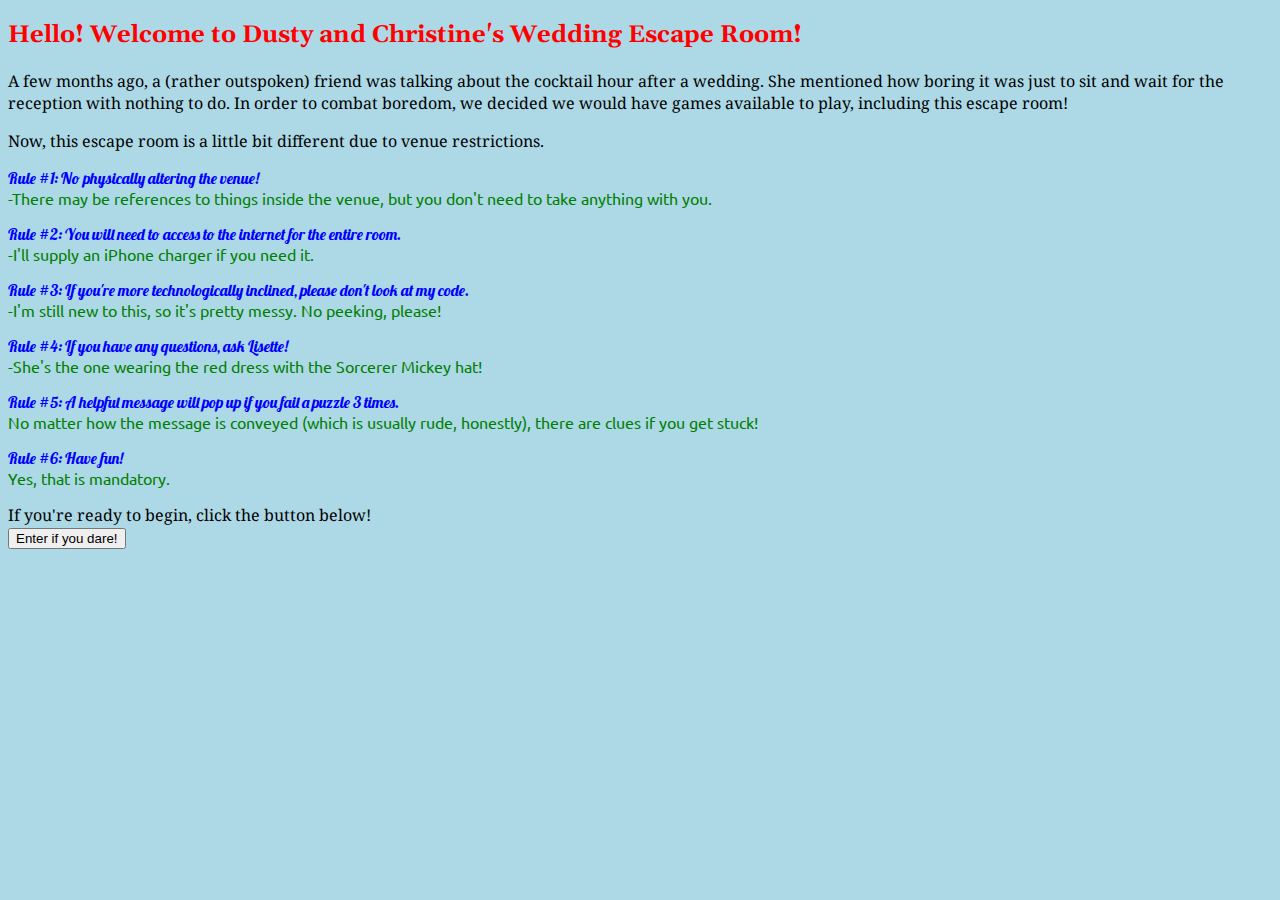
<file: index.html>
<!DOCTYPE html>
<html lang="en" dir="ltr">
  <head>
    <meta charset="utf-8">
    <title>Dusty and Christine's Wedding Escape Room 1/19/20</title>
    <link href="./Wedding Escape Room (2020)/Home Navigation/style.css" style="text/css" rel="stylesheet">
    <link href="https://fonts.googleapis.com/css?family=Gelasio|Lobster|Noto+Serif|Ubuntu&display=swap" rel="stylesheet">
  </head>
  <body>
    <h2>Hello! Welcome to Dusty and Christine's Wedding Escape Room!</h2>
    <p>A few months ago, a (rather outspoken) friend was talking about the cocktail hour after a wedding.
      She mentioned how boring it was just to sit and wait for the reception with nothing to do.
      In order to combat boredom, we decided we would have games available to play, including this escape room!</p>
    <p>Now, this escape room is a little bit different due to venue restrictions.</p>
    <div class = "TheRules">
      <p>Rule #1: No physically altering the venue!
      <br>-There may be references to things inside the venue, but you don't need to take anything with you.</p>
      <p>Rule #2: You will need to access to the internet for the entire room.
      <br>-I'll supply an iPhone charger if you need it.</p>
      <p>Rule #3: If you're more technologically inclined, please don't look at my code.
      <br>-I'm still new to this, so it's pretty messy. No peeking, please!</p>
      <p>Rule #4: If you have any questions, ask Lisette!
      <br>-She's the one wearing the red dress with the Sorcerer Mickey hat!</p>
      <p>Rule #5: A helpful message will pop up if you fail a puzzle 3 times.
      <br>No matter how the message is conveyed (which is usually rude, honestly), there are clues if you get stuck!</p>
      <p>Rule #6: Have fun!
      <br>Yes, that is mandatory.</p>
    </div>
    <div class = "Begin">
      If you're ready to begin, click the button below!
      <br>
      <button type = "button" onclick="TimeToBegin()">Enter if you dare!</button>

    </div>
    <script>
      function TimeToBegin() {
        //window.open('https://www.google.com');
        window.open("./Wedding Escape Room (2020)/Address Game/index.html")
      }
    </script>
  </body>
</html>
</file>
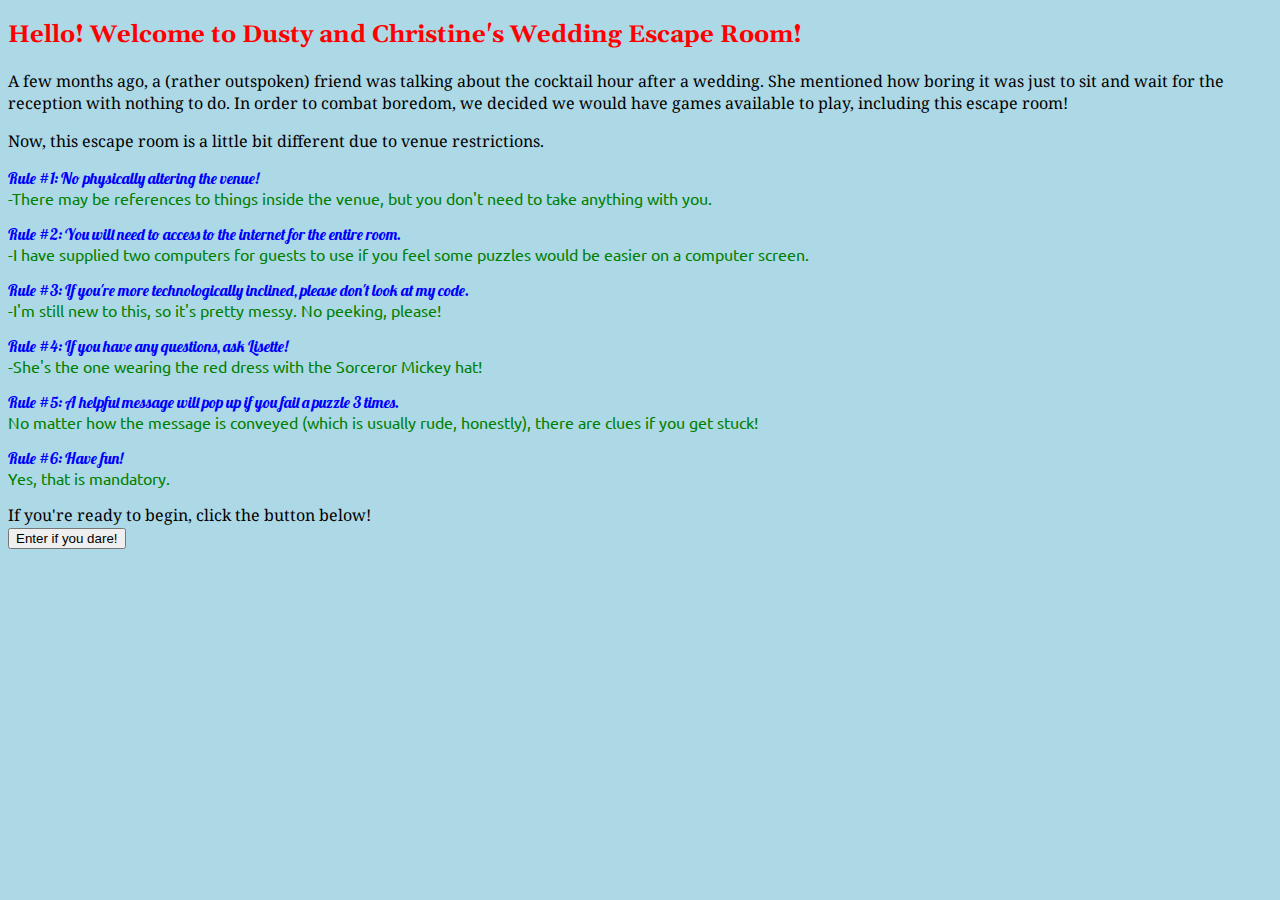
<file: Wedding Escape Room (2020)/index.html>
<!DOCTYPE html>
<html lang="en" dir="ltr">
  <head>
    <meta charset="utf-8">
    <title>Dusty and Christine's Wedding Escape Room 1/19/20</title>
    <link href="./Home Navigation/style.css" style="text/css" rel="stylesheet">
    <link href="https://fonts.googleapis.com/css?family=Gelasio|Lobster|Noto+Serif|Ubuntu&display=swap" rel="stylesheet">
  </head>
  <body>
    <h2>Hello! Welcome to Dusty and Christine's Wedding Escape Room!</h2>
    <p>A few months ago, a (rather outspoken) friend was talking about the cocktail hour after a wedding.
      She mentioned how boring it was just to sit and wait for the reception with nothing to do.
      In order to combat boredom, we decided we would have games available to play, including this escape room!</p>
    <p>Now, this escape room is a little bit different due to venue restrictions.</p>
    <div class = "TheRules">
      <p>Rule #1: No physically altering the venue!
      <br>-There may be references to things inside the venue, but you don't need to take anything with you.</p>
      <p>Rule #2: You will need to access to the internet for the entire room.
      <br>-I have supplied two computers for guests to use if you feel some puzzles would be easier on a computer screen.</p>
      <p>Rule #3: If you're more technologically inclined, please don't look at my code.
      <br>-I'm still new to this, so it's pretty messy. No peeking, please!</p>
      <p>Rule #4: If you have any questions, ask Lisette!
      <br>-She's the one wearing the red dress with the Sorceror Mickey hat!</p>
      <p>Rule #5: A helpful message will pop up if you fail a puzzle 3 times.
      <br>No matter how the message is conveyed (which is usually rude, honestly), there are clues if you get stuck!</p>
      <p>Rule #6: Have fun!
      <br>Yes, that is mandatory.</p>
    </div>
    <div class = "Begin">
      If you're ready to begin, click the button below!
      <br>
      <button type = "button" onclick="TimeToBegin()">Enter if you dare!</button>

    </div>
    <script>
      function TimeToBegin() {
        window.open("./Address Game/index.html")
      }
    </script>
  </body>
</html>
</file>
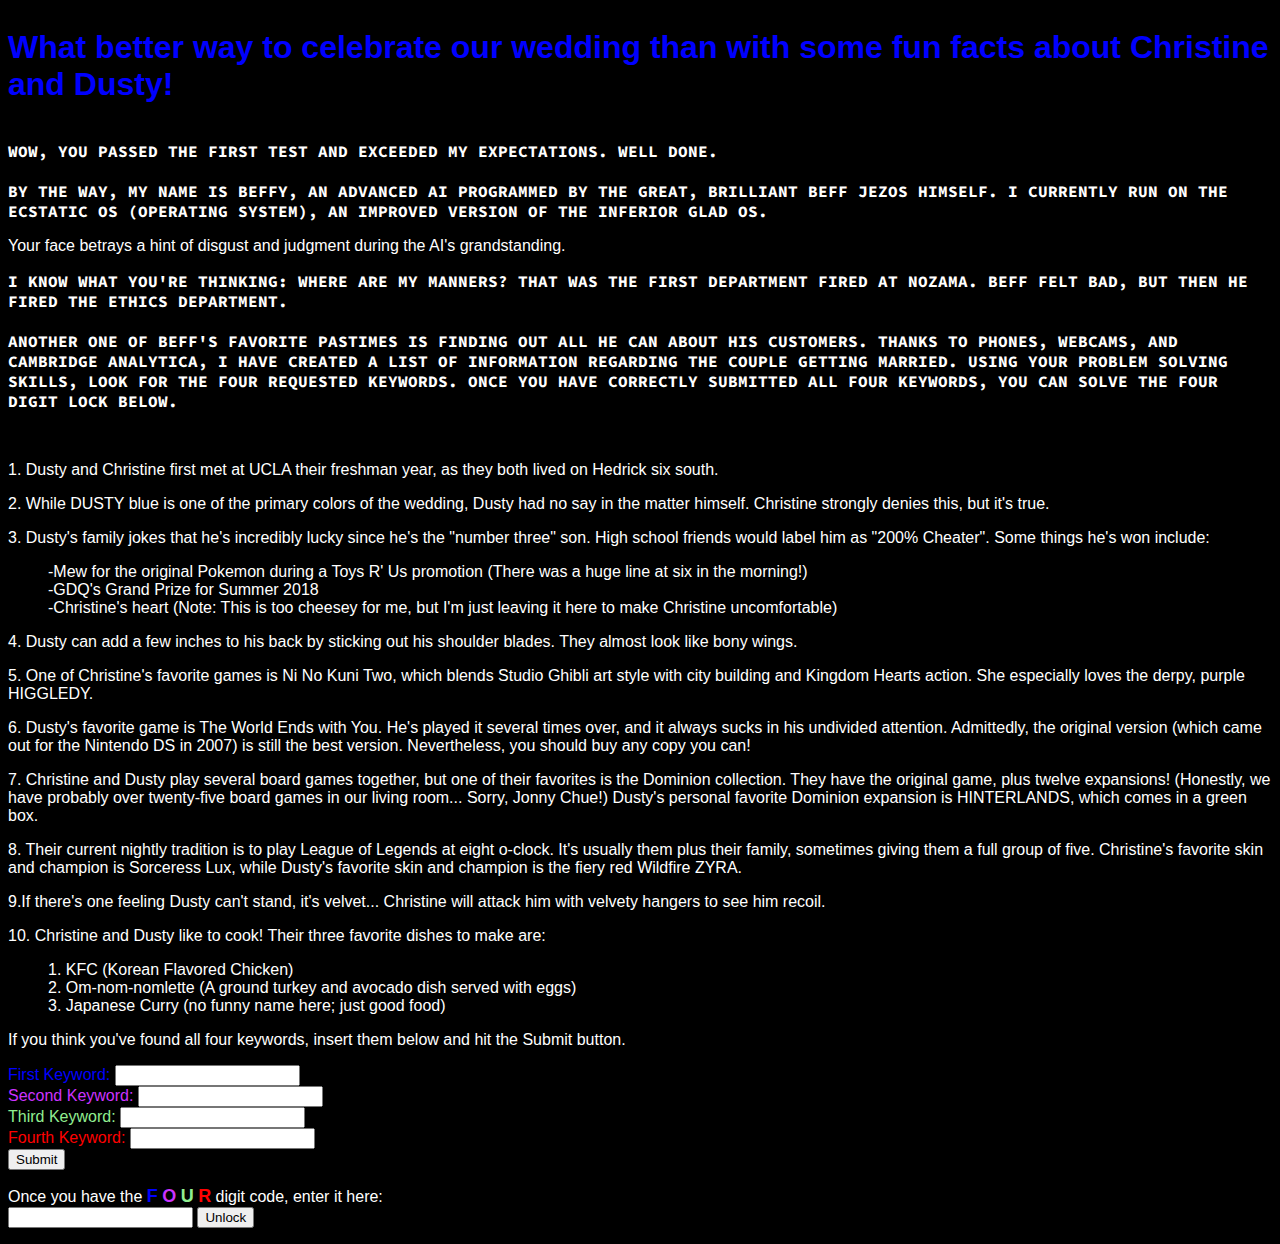
<file: Wedding Escape Room (2020)/10 Facts Game/index.html>
<!DOCTYPE html>
<html lang="en" dir="ltr">
  <head>
    <meta charset="utf-8">
    <title>Fun Facts about Christine and Dusty</title>
    <link href="./resources/css/style.css" style="text/css" rel="stylesheet">
    <link href="https://fonts.googleapis.com/css?family=Source+Code+Pro|Work+Sans&display=swap" rel="stylesheet">
  </head>
  <body>
    <!--Hey! no peeking here. I have to make this difficult for certain people...-->

    <h1>What better way to celebrate our <span class="LoL">wedding</span>
      than with some fun facts about Christine and Dusty!</h1>

    <div id="Story">
      <p class="Beffy">Wow, you passed the first test and exceeded my expectations. Well done.
        <br>
        <br>
        By the way, my name is Beffy, an advanced AI programmed by the great, brilliant Beff Jezos himself.
        I currently run on the Ecstatic OS (Operating System), an improved version of  the inferior Glad OS. </p>
      <p>Your face betrays a hint of disgust and judgment during the AI's grandstanding.</p>

      <p class="Beffy">I know what you're thinking: where are my manners? That was the first department fired at Nozama.
        Beff felt bad, but then he fired the ethics department.
        <br>
        <br>
        Another one of Beff's favorite pastimes is finding out all he can about his customers.
        Thanks to phones, webcams, and Cambridge Analytica, I have created a list of information regarding the couple getting married.
        Using your problem solving skills, look for the four requested keywords.
        Once you have correctly submitted all four keywords, you can solve the four digit lock below.
      </p>
    </div>
    <br>
    <p> 1. Dusty and Christine first met at UCLA their freshman year, as they both lived on Hedrick <span class = "SORCERESS">six</span> south.</p>
    <p> 2. While <span class = "CAPS">DUSTY blue</span> is one of the primary colors of the wedding, Dusty had no say in the matter himself.
      Christine strongly denies this, but it's true. <!--Put blue class here--></p>
    <p> 3. Dusty's family jokes that he's incredibly lucky since he's the "number <span class = "S3">three</span>" son.
      High school friends would label him as "<span class = "S2">200</span>% <span class = "TOYS">Cheater</span>".
      Some things he's <span Class = "S1">won</span> include:</p>
      <div class = "TORA">
      -Mew for the original Pokemon during a Toys R' Us promotion (There was a huge line at <span class="SORCERESS">six</span> in the morning!)
      <br>  -GDQ's Grand Prize for Summer <span class="TOYS">2018</span>
      <br>  -Christine's heart (Note: This is too cheesey for me, but I'm just leaving it here to make Christine uncomfortable)
      </div>
    <p> 4. Dusty can <span class = "S1">add</span> a few inches to his back by sticking out his shoulder blades. They almost look like bony <span class="ALANIS">wings</span>.</p>
    <p> 5. One of Christine's favorite games is Ni No Kuni <span class = "S4">Two</span>, which blends Studio Ghibli art style with city building and Kingdom Hearts action.
      She especially loves the derpy, <span class = "CAPS">purple HIGGLEDY</span>.</p> <!--Put purple class here -->
    <p> 6. Dusty's favorite game is The World Ends with You. He's played it several times over, and it always sucks in his un<span Class = "S2">divided</span> attention.
      Admittedly, the original version (which came out for the Nintendo DS in <span Class="TOYS">2007</span>) is still the best version. Nevertheless, you should <span Class="S2">buy</span> any copy you can!</p>
    <p> 7. Christine and Dusty play several board games together, but one of their favorites is the <span class="ALANIS">Dominion</span> collection.
      They have the original game, <span class="S3">plus</span> twelve expansions! (Honestly, we have probably over <span class = "S2">twenty-five</span> board games in our living room... Sorry, Jonny Chue!)
      Dusty's personal favorite Dominion expansion is <span class = "CAPS">HINTERLANDS</span>, which comes in a green box.</p> <!--Put green class here-->
    <p> 8. Their current nightly tradition is to play <span class="LoL">League of Legends</span> at <span class = "S1">eight</span> o-clock. It's usually them <span class = "S4">plus</span> their family,
      sometimes giving them a full group of <span Class = "SORCERESS">five</span>.
      Christine's favorite skin and champion is Sorceress Lux, while Dusty's favorite skin and champion is the fiery red <span class = "CAPS">Wildfire ZYRA</span>.</p><!--Put red or orange here-->
    <p> 9.If there's <span CLASS = "S3">one</span> feeling Dusty can't stand, it's <span class="LoL">velvet</span>...
      Christine will attack him with velvety hangers to see him recoil.</p>
    <p> 10. Christine and Dusty like to cook! Their <span class="S4">three</span> favorite dishes to make are:</p>
      <div class = "TORA">
        1. KFC (Korean Flavored Chicken)
        <br> 2. Om-nom-nomlette (A ground turkey and avocado dish served with eggs)
        <br> 3. Japanese Curry (no funny name here; just good food)
      </div>

  <p>If you think you've found all four keywords, insert them below and hit the Submit button.</p>
  <div class="keywordEntry">
    <span class="DUSTY">First Keyword:</span> <input type="text" name="FirstKeyword" id="Warrior"><br>
    <span class="HIGGLEDY">Second Keyword:</span> <input type="text" name="SecondKeyword" id="Firion"><br>
    <span class="HINTERLANDS">Third Keyword:</span> <input type="text" name="ThirdKeyword" id="OnionKnight"><br>
    <span class="ZYRA">Fourth Keyword:</span> <input type="text" name="FourthKeyword" id="Cecil"><br>
    <button type = "button" onclick="sayMyName()">Submit</button>
  </div>

  <div class="submission">
    <p>Once you have the
      <span class = "Key" id="First">F</span>
      <span class = "Key" id="Second">O</span>
      <span class = "Key" id="Third">U</span>
      <span class = "Key" id="Fourth">R</span>
      digit code, enter it here:
      <br>
      <input type="text" maxlength="4" name="FourDigitLock" id="FourDigitLock">
      <button type = "button" onclick="FourDigitSubmit()">Unlock</button>
    </p>
  </div>

  <p id = "PityGraphOne" class = "Beffy">
    <!--successCount = 4-->
    You've found the four keywords yet you still can't solve this puzzle?
    Did you not see the bold, multiple colored letters in the word "four" for this lock?
    Or did you not see the colors in the facts above?
    I've already contacted Clear Choice Optometry to schedule an eye appointment ASAP.
  </p>

  <p id = "PityGraphTwo" class = "Beffy">
    Why are you trying the lock if you haven't even found all four keywords yet?
    I take it following directions isn't your strong suit.
    Good thing we sell 100s of GPS devices for the directionally declined.
    Once you follow the instructions (by finding all four keywords and submitting them) you'll be closer to having Nozama funds to purchase a device.
  </p>






  <script>
  var pityCount = 0;
  var successCount = 0;
  function sayMyName() {
    successCount = 0;
    var Garland = document.getElementById("Warrior").value;
    Garland = Garland.replace(/\s+/g, '');
    var Emperor = document.getElementById("Firion").value;
    Emperor = Emperor.replace(/\s+/g, '');
    var CloudOfDarkness = document.getElementById("OnionKnight").value;
    CloudOfDarkness = CloudOfDarkness.replace(/\s+/g, '');
    var Golbez = document.getElementById("Cecil").value;
    Golbez = Golbez.replace(/\s+/g, '');

    if (Garland.toUpperCase() == "DUSTY") {
      successCount++;
      var S1Manip = document.getElementsByClassName("S1");
      for (S1Int = 0; S1Int < 3; S1Int++) {
        S1Manip[S1Int].classList.add("DUSTY");
      };
      document.getElementById("Warrior").style = "color:blue";
    }
    else {
      document.getElementById("Warrior").style = "color:black";
    };


    if (Emperor.toUpperCase() == "HIGGLEDY") {
      successCount++;
      var S2Manip = document.getElementsByClassName("S2");
      for (S2Int = 0; S2Int < 4; S2Int++) {
        S2Manip[S2Int].classList.add("HIGGLEDY");
      }
      document.getElementById("Firion").style = "color:#cc33ff";
    }
    else {
      document.getElementById("Firion").style = "color:black";
    };

    if (CloudOfDarkness.toUpperCase() == "HINTERLANDS") {
      successCount++;
      var S3Manip = document.getElementsByClassName("S3");
      for (S3Int = 0; S3Int < 3; S3Int++) {
        S3Manip[S3Int].classList.add("HINTERLANDS");
      }
      document.getElementById("OnionKnight").style = "color:lightgreen";
    }
    else {
      document.getElementById("OnionKnight").style = "color:black";
    };

    if (Golbez.toUpperCase() == "ZYRA") {
      successCount++;
      var S4Manip = document.getElementsByClassName("S4");
      for (S4Int = 0; S4Int < 3; S4Int++) {
        S4Manip[S4Int].classList.add("ZYRA");
      }
      document.getElementById("Cecil").style = "color:red";
    }
    else {
      document.getElementById("Cecil").style = "color:black";
    };

    if(successCount == 0) {
      alert("You didn't find any keywords... Colors and caps are you friends!");
    }
    else if (successCount == 4) {
      alert("Congratulations! You have found all 4 keywords!");
      pityCount = 0;
      document.getElementById("PityGraphTwo").style = "display:none"
    }
    else {
      alert("You have successfully found " + successCount + " keywords!");
    }
};


function FourDigitSubmit() {
  var finalAnswer = document.getElementById("FourDigitLock").value;
  //alert(finalAnswer);
  var correctAnswer = "9845";
  if (finalAnswer == correctAnswer) {
    alert("You hear a click and the lock opens. You're on a roll!");
    window.open("../Battleship Game/index.html")
  }
  else {
    alert("The lock refuses to give.");
    pityCount++;
    //alert(pityCount);
    if (pityCount >= 3) {
      alert("After seeing you struggle with the lock, Beffy reaches out to you.")
      if (successCount == 4) {
        document.getElementById("PityGraphOne").style = "display:block";
      }
      else {
        document.getElementById("PityGraphTwo").style = "display:block";
      }


    }
  }
  //if ()
}

  </script>


  </body>
</html>
</file>
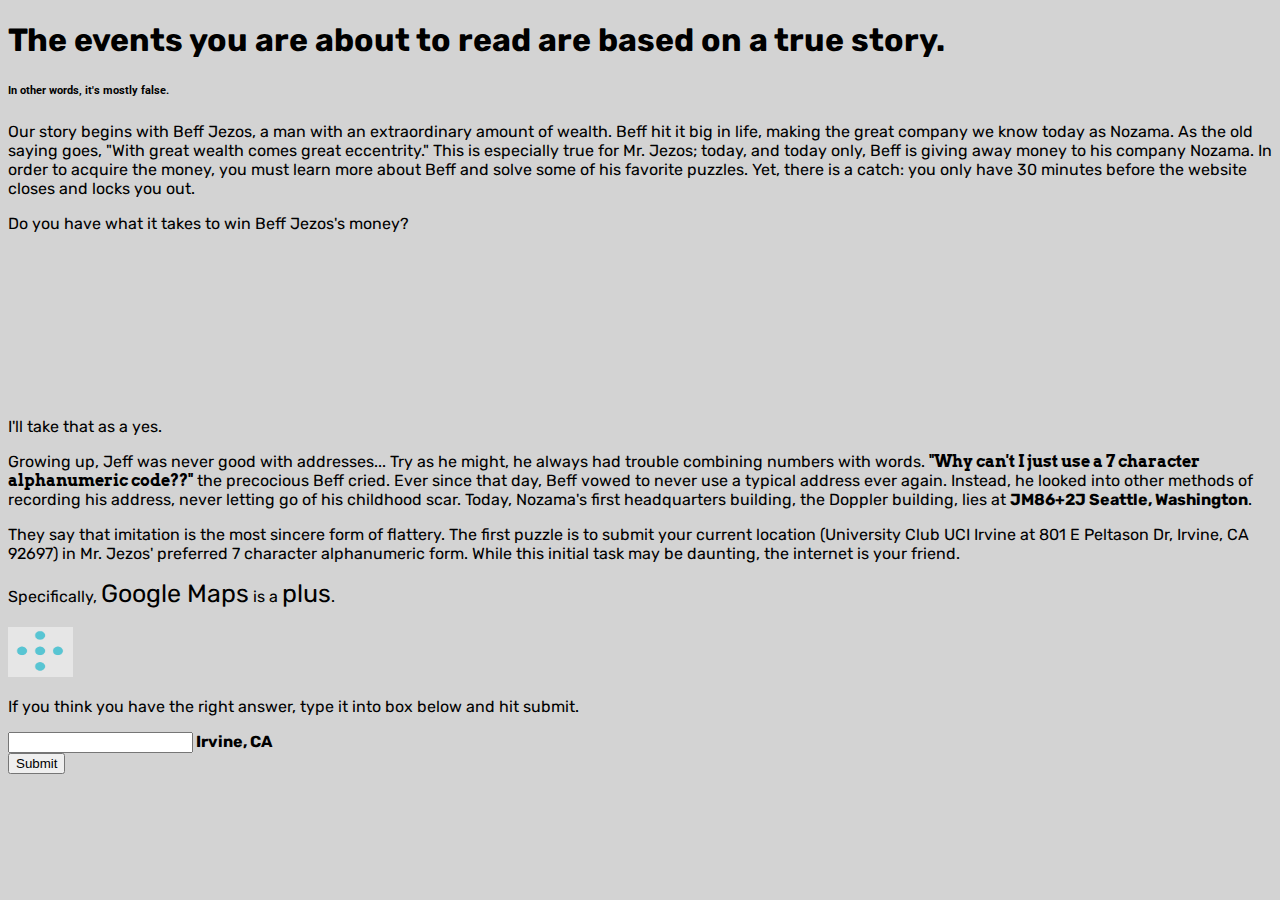
<file: Wedding Escape Room (2020)/Address Game/index.html>
<!DOCTYPE html>
<html lang="en" dir="ltr">
  <head>
    <meta charset="utf-8">
    <title>Story and Room #1</title>
    <link href="./style.css" style="text/css" rel="stylesheet">
    <link href="https://fonts.googleapis.com/css?family=Arvo|Roboto|Rubik&display=swap" rel="stylesheet">
  </head>
  <body>
    <h1>The events you are about to read are based on a true story.</h1>
    <h6>In other words, it's mostly false.</h6>
    <div id = "Story">
    Our story begins with Beff Jezos, a man with an extraordinary amount of wealth. Beff hit it big in life, making the great company we know today as Nozama.
    As the old saying goes, "With great wealth comes great eccentrity." This is especially true for Mr. Jezos;
    today, and today only, Beff is giving away money to his company Nozama.
    In order to acquire the money, you must learn more about Beff and solve some of his favorite puzzles. Yet, there is a catch:
    you only have 30 minutes before the website closes and locks you out.

    <p>Do you have what it takes to win Beff Jezos's money?</p>
    <br>
    <br>
    <br>
    <br>
    <br>
    <br>
    <br>
    <br>
    <p>I'll take that as a yes.</p>





    <p>Growing up, Jeff was never good with addresses... Try as he might, he always had trouble combining numbers with words.
      <span id="JezosWhine">"Why can't I just use a 7 character alphanumeric code??"</span> the precocious Beff cried. Ever since that day, Beff vowed to never use a typical address ever again.
      Instead, he looked into other methods of recording his address, never letting go of his childhood scar.
      Today, Nozama's first headquarters building, the Doppler building, lies at <span id="Doppler">JM86+2J Seattle, Washington</span>.</p>

    <p>They say that imitation is the most sincere form of flattery. The first puzzle is to submit your current location
      (University Club UCI Irvine at 801 E Peltason Dr, Irvine, CA 92697) in Mr. Jezos' preferred 7 character alphanumeric form.
      While this initial task may be daunting, the internet is your friend.</p>
      Specifically,
      <span class="Yell">Google Maps</span> is a <span class="Yell">plus</span>.
      <br>
      <br>
      <img src="./PlusCodeSymbol.png" alt="The Plus Code Symbol" style="width:65px;height:50px;">

    <p>If you think you have the right answer, type it into box below and hit submit.</p>

    <div id = "SubmitArea">
      <input type="text" maxlength = "7" name="PlusCodeAddress" id="submittedAnswer"> Irvine, CA
    </div>
    <button type = "button" onclick="AddressSubmit()">Submit</button>


    <script>
      var pityCount = 0;
      function AddressSubmit() {
        var answer = document.getElementById("submittedAnswer").value;
        answer = answer.replace(/\s+/g, '');
        //alert(answer);
        if (answer.toUpperCase() == "J5V4+5X") {
          alert("Congrats!");
          window.open("../Franchise Game/index.html")
        }
        else
        {
          pityCount++;
          alert("I'm sorry, but that is incorrect...");
          //alert(pityCount);
          if (pityCount >= 3) {
            alert("You know, GOOGLE MAPS and PLUS being in larger font are a hint... It's almost like they're some kind of CODE.")
          }
        }
      }
    </script>




  </body>
</html>
</file>
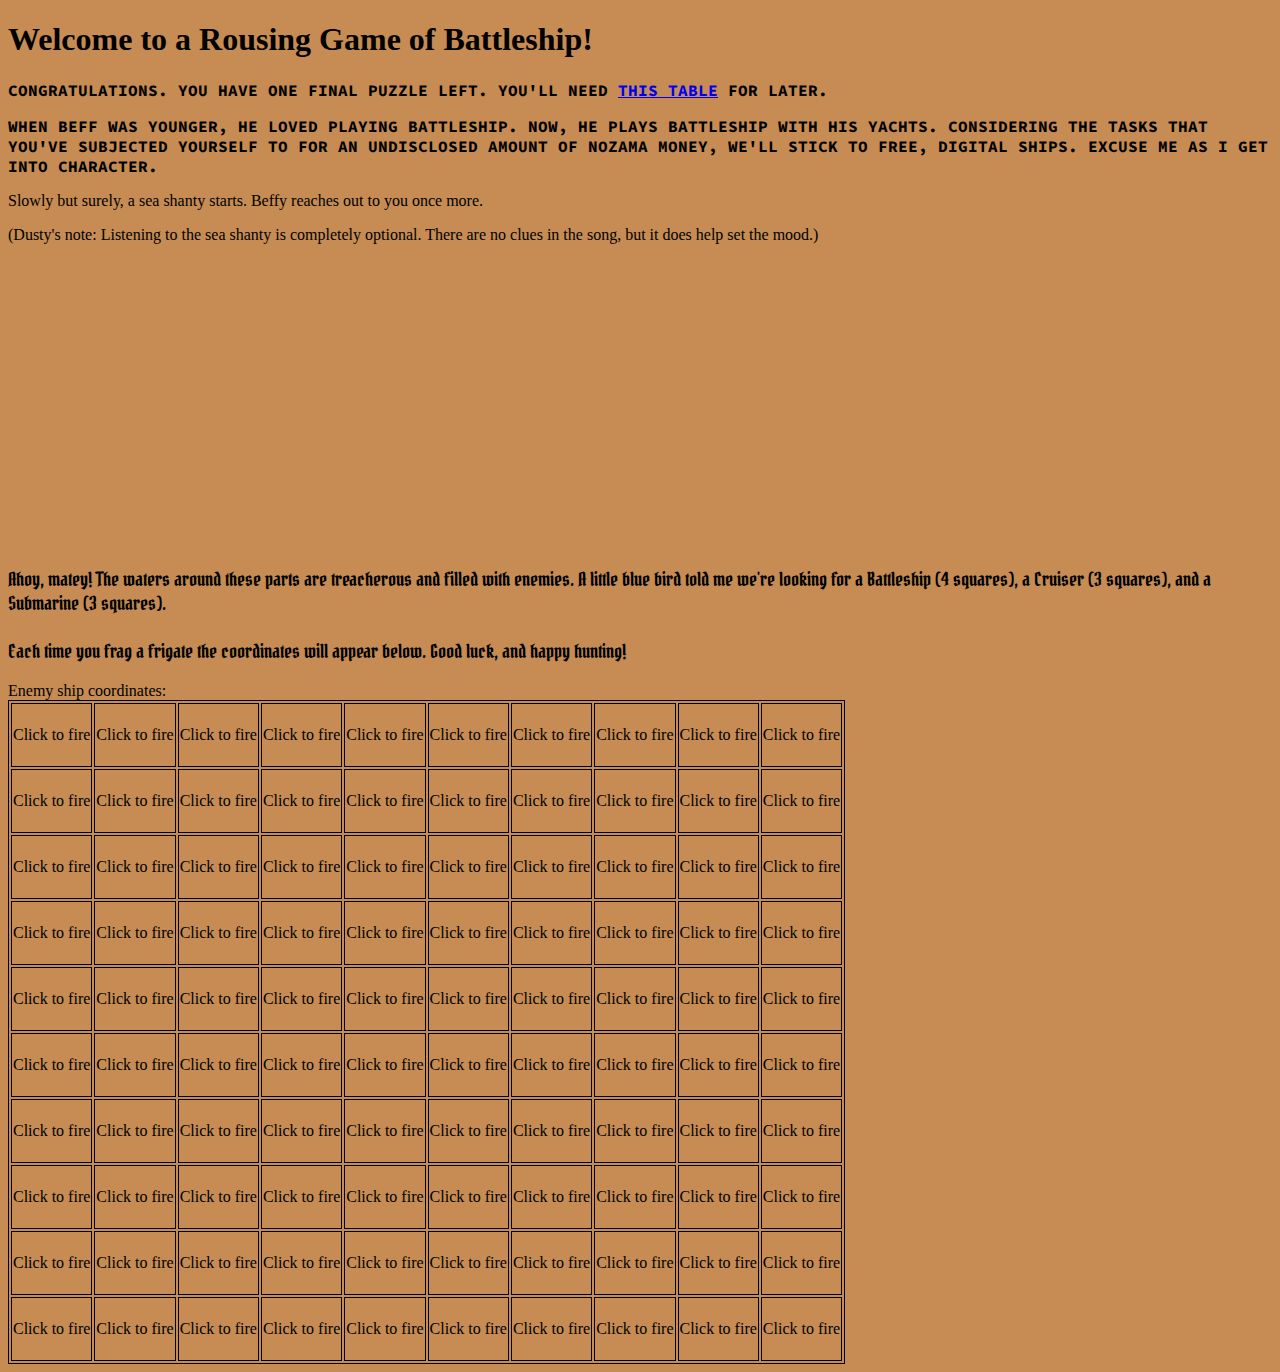
<file: Wedding Escape Room (2020)/Battleship Game/index.html>
<!DOCTYPE html>
<html>
<head>
  <link href="./style.css" style="text/css" rel="stylesheet">
  <link href="https://fonts.googleapis.com/css?family=Pirata+One|Source+Code+Pro&display=swap" rel="stylesheet">
</head>
<body>

  <h1>Welcome to a Rousing Game of Battleship!</h1>
  <p class="Beffy">Congratulations. You have one final puzzle left.
    You'll need <a href = "./BattleshipTable.html" target="_blank">this table</a> for later.
  <p class="Beffy">When Beff was younger, he loved playing Battleship. Now, he plays Battleship with his yachts.
    Considering the tasks that you've subjected yourself to for an undisclosed amount of Nozama money, we'll stick to free, digital ships.
    Excuse me as I get into character.
  </p>

    <p>Slowly but surely, a sea shanty starts. Beffy reaches out to you once more.</p>

  (Dusty's note: Listening to the sea shanty is completely optional.
  There are no clues in the song, but it does help set the mood.)
  <br>
  <iframe width="500" height="300"
    src="https://www.youtube.com/embed/VUgqqhgVGNQ?list=PL334A457011BC5467" frameborder="0" allow="accelerometer; autoplay; encrypted-media; gyroscope; picture-in-picture" allowfullscreen>
  </iframe>





  <p class="Pirate">Ahoy, matey! The waters around these parts are treacherous and filled with enemies.
    A <span class="secret">little blue bird </span>told me we're looking for a Battleship (4 squares), a Cruiser (3 squares), and a Submarine (3 squares).
    <br>
    <br>
    Each time you frag a frigate the coordinates will appear below. Good luck, and happy hunting!
  </p>
  <div class = "coordinates">
    Enemy ship coordinates: <span class = "secret" id="hashtag"># </span> <span class = "secret" id = "Cell03">D1</span> <span class = "secret" id = "Cell04">E1</span>
    <span class = "secret" id = "Cell05">F1</span> <span class = "secret" id = "Cell06">G1</span> <span class = "secret" id = "Cell36">G4</span>
    <span class = "secret" id = "Cell46">G5</span> <span class = "secret" id = "Cell56">G6</span> <span class = "secret" id = "Cell64">E7</span>
    <span class = "secret" id = "Cell74">E8</span> <span class = "secret" id = "Cell84">E9</span>
  </div>

<table id="myTable">
</table>

<script>

myFunction();

var rexrex = 0;

var gameBoard = [
				[0,0,0,1,1,1,1,0,0,0],
				[0,0,0,0,0,0,0,0,0,0],
				[0,0,0,0,0,0,0,0,0,0],
				[0,0,0,0,0,0,1,0,0,0],
				[0,0,0,0,0,0,1,0,0,0],
				[0,0,0,0,0,0,1,0,0,0],
				[0,0,0,0,1,0,0,0,0,0],
				[0,0,0,0,1,0,0,0,0,0],
				[0,0,0,0,1,0,0,0,0,0],
				[0,0,0,0,0,0,0,0,0,0]
      ];


function myFunction() {
	var table = document.getElementById("myTable");
    for (x = 0; x < 10; x++) {
    	var row = table.insertRow();
        for (y = 0; y < 10; y++) {
    		    var cell = row.insertCell();
            cell.Id = "" + x + y;
    		    cell.innerHTML = "Click to fire";
            cell.align = "middle";
            cell.addEventListener("click", testing, false);
        }
    }
}

function testing() {
	//alert("Success");
    var tora = event.target.Id;
    //alert(tora);
    //alert(gameBoard[tora[0]][tora[1]]);
    if (gameBoard[tora[0]][tora[1]] == 0 ) {
      event.target.innerHTML = "0";
      event.target.style.backgroundColor = "grey";


    }
    else if (gameBoard[tora[0]][tora[1]] == 1) {
      event.target.innerHTML = "X";
      event.target.style.backgroundColor = "red";
      var toratora = "Cell" + tora;
      document.getElementById(toratora).style.display = "inline";
      event.target.removeEventListener("click", testing, false);
      rexrex++;
      if (rexrex == 10) {
        alert("Yar! You've won! Me and my little blue birdy thank you! Beff has just one final puzzle to solve!");
        document.getElementById("hashtag").style.display = "inline";
        var ele = document.getElementsByClassName("secret");
        for (eleInt = 0; eleInt < 11; eleInt++) {
          ele[eleInt].classList.add("Nia");
        }

      }

    }

}

</script>

</body>
</html>
</file>
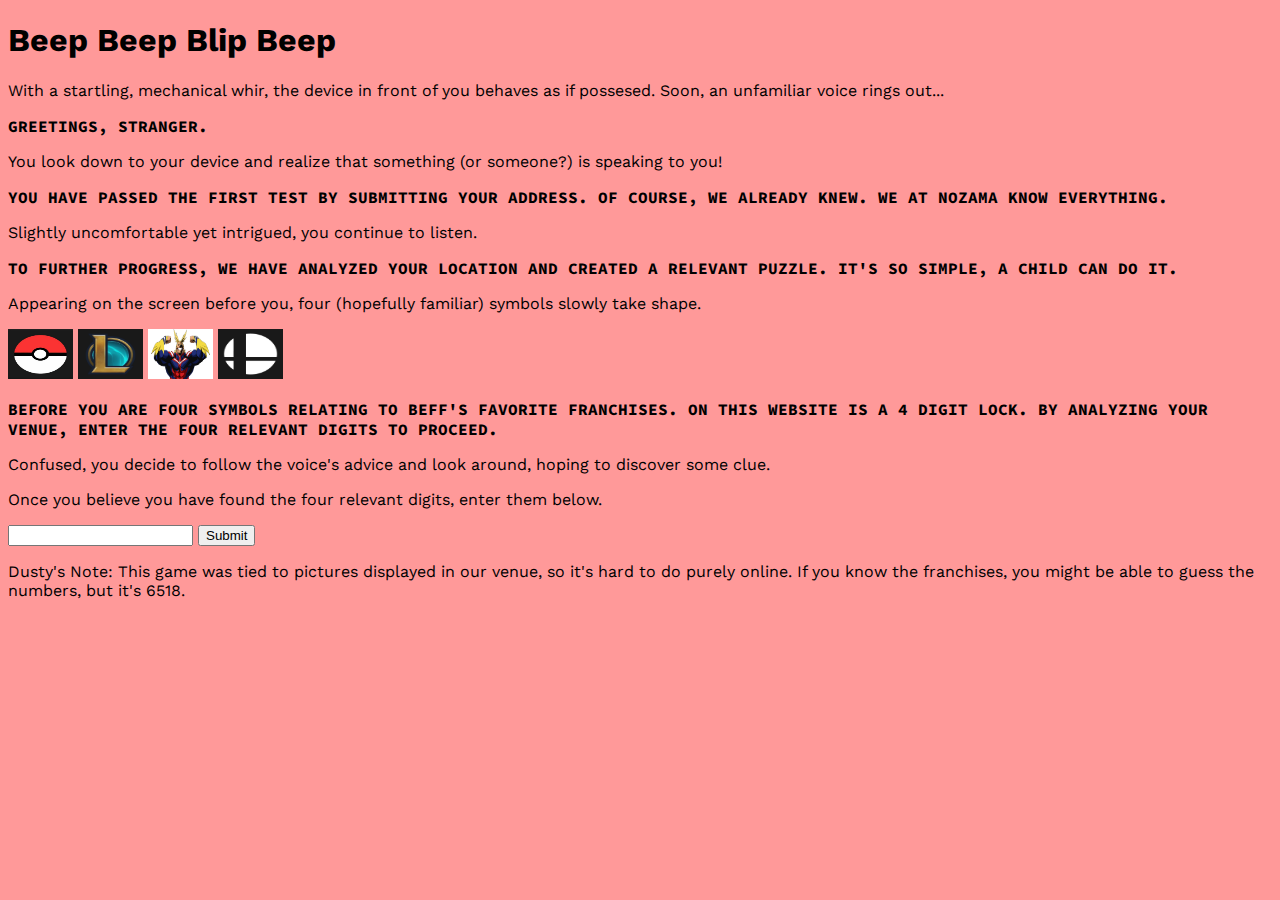
<file: Wedding Escape Room (2020)/Franchise Game/index.html>
<!DOCTYPE html>
<html lang="en" dir="ltr">
  <head>
    <meta charset="utf-8">
    <title>Story and Room #2</title>
    <link href="./style.css" style="text/css" rel="stylesheet">
    <link href="https://fonts.googleapis.com/css?family=Source+Code+Pro|Work+Sans&display=swap" rel="stylesheet">
  </head>
  <body>
    <h1>Beep Beep Blip Beep</h1>
    <div id = "Story">
      <p>With a startling, mechanical whir, the device in front of you behaves as if possesed.
        Soon, an unfamiliar voice rings out...</p>
      <p class="Beffy">GREETINGS, STRANGER.</p>
      <p>You look down to your device and realize that something (or someone?) is speaking to you!</p>
      <p class="Beffy">YOU HAVE PASSED THE FIRST TEST BY SUBMITTING YOUR ADDRESS. OF COURSE, WE ALREADY KNEW. WE AT NOZAMA KNOW EVERYTHING.</p>
      <p>Slightly uncomfortable yet intrigued, you continue to listen.</p>
      <p class="Beffy">TO FURTHER PROGRESS, WE HAVE ANALYZED YOUR LOCATION AND CREATED A RELEVANT PUZZLE. IT'S SO SIMPLE, A CHILD CAN DO IT.</p>
      <p>Appearing on the screen before you, four (hopefully familiar) symbols slowly take shape.</p>
    </div>

      <!--The four franchises are going to be Pokemon, League of Legends, MH, and KH?-->
      <div id="imageBlock">
              <img src="./Images/Pokeball.jpg" alt="Pokeball Symbol">
              <img src="./Images/LeagueLogo.jpg" alt="League of Legends Symbol">
              <img src="./Images/AllMight.jpg" alt="All Might">
              <img src="./Images/SuperSmashBrothersDarkLogo.jpg" alt="Smash N64 Logo">
      </div>

      <p class="Beffy">BEFORE YOU ARE FOUR SYMBOLS RELATING TO BEFF'S FAVORITE FRANCHISES. ON THIS WEBSITE IS A 4 DIGIT LOCK.
        BY ANALYZING YOUR VENUE, ENTER THE FOUR RELEVANT DIGITS TO PROCEED.</p>
      <p>Confused, you decide to follow the voice's advice and look around, hoping to discover some clue.</p>

      <div id="SubmitArea">
        <p>Once you believe you have found the four relevant digits, enter them below.</p>
        <input type="text" name="FranchiseDigits" maxlength="4" id="submittedAnswer">
        <button type = "button" onclick="FranchiseSubmit()">Submit</button>
        <p>Dusty's Note: This game was tied to pictures displayed in our venue, so it's hard to do purely online. If you know the franchises, you might be able to guess the numbers, but it's 6518.</p>
      </div>

      <p class="Beffy" id="PityGraph">I DETECT THAT YOU MAY BE STRUGGLING. WOW. I RECOMMEND YOU TAKE YOUR SEAT AND LOOK AT THE PRETTY PICTURES.
        I'LL FIND A COMPETENT CHILD TO ASSIST YOU SHORTLY. GIVE ME A MINUTE WHILE I CONTACT THE LOCAL PRESCHOOL.</p>

      <script>
        var pityCount = 0;
        function FranchiseSubmit() {
          var Morta = "6518";
          var answer = document.getElementById("submittedAnswer").value;
          //alert(answer);
          if (answer == Morta) {
            alert("You hear a congratulatory whistle and the digital lock is undone. Success!")
            window.open("../10 Facts Game/index.html")
          }
          else {
            pityCount++;
            alert("You hear a buzzer. Nothing else happens.")
            if (pityCount >= 3) {
              alert("The strange voice reaches out to you once more.");
              document.getElementById("PityGraph").style = "display:block";
            }
          }

        }
      </script>


<!--Forgive me for my rudeness. I was programmed without manners. Our ethics division was eliminated to increase corporate profits.-->



  </body>
</html>
</file>
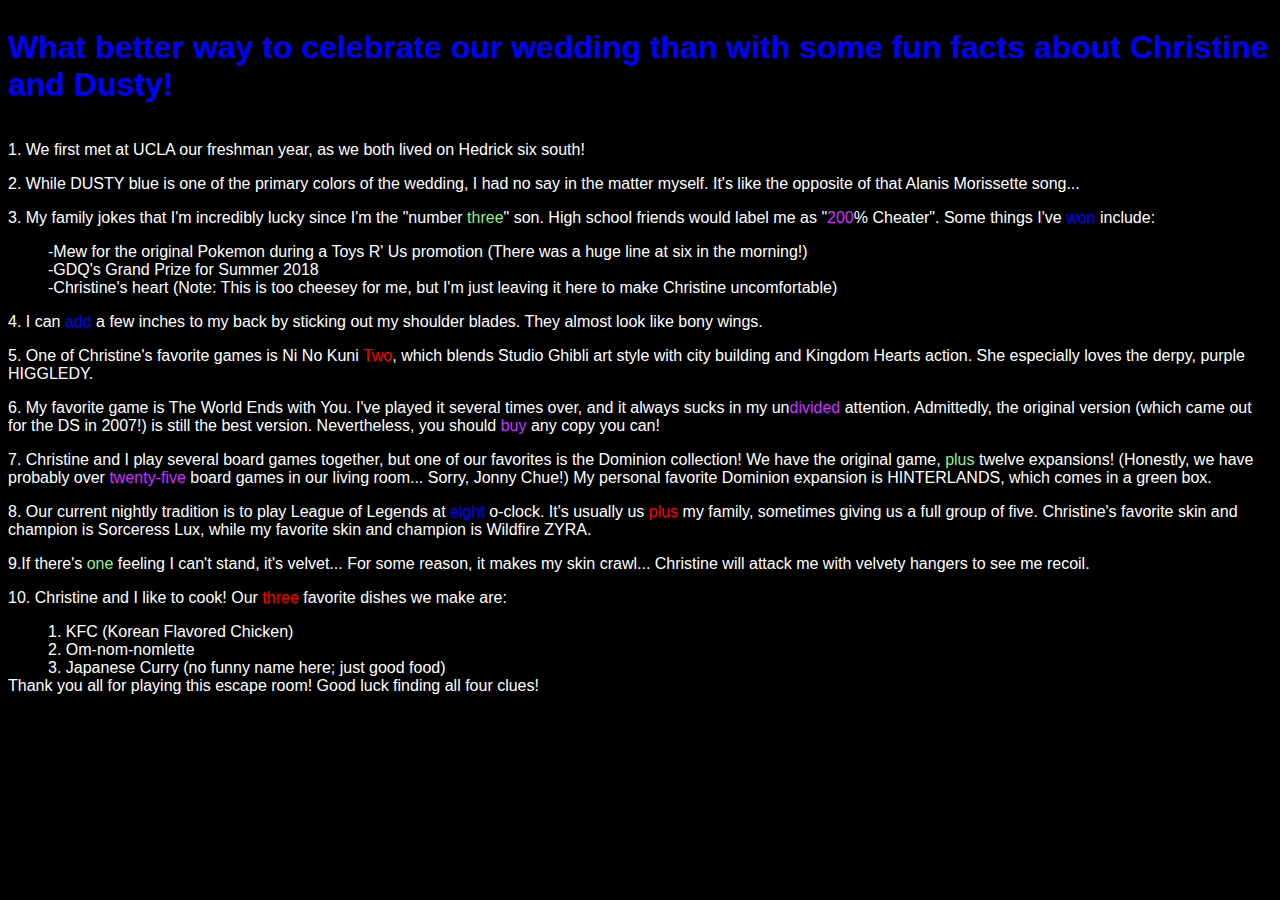
<file: Wedding Escape Room (2020)/10 Facts Game/index(1stDraft).html>
<!DOCTYPE html>
<html lang="en" dir="ltr">
  <head>
    <meta charset="utf-8">
    <title>Fun Facts about Christine and Dusty</title>
    <link href="./resources/css/style.css" style="text/css" rel="stylesheet">
  </head>
  <body>
    <!--Hey! no peeking here. I have to make this difficult for certain people...-->
    <h1>What better way to celebrate our <span class="LoL">wedding</span>
      than with some fun facts about Christine and Dusty!</h1>
    <br>
    <p> 1. We first met at UCLA our freshman year, as we both lived on Hedrick <span class = "SORCERESS">six</span> south!
    <p> 2. While <span class = "CAPS">DUSTY blue</span> is one of the primary colors of the wedding, I had no say in the matter myself.
      It's like the opposite of that <span class="ALANIS">Alanis Morissette</span> song... <!--Put blue class here-->
    <p> 3. My family jokes that I'm incredibly lucky since I'm the "number <span class = "HINTERLANDS">three</span>" son.
      High school friends would label me as "<span class = "HIGGLEDY">200</span>% <span class = "TOYS">Cheater</span>".
      Some things I've <span Class = "DUSTY">won</span> include:
      <div class = "TORA">
      -Mew for the original Pokemon during a Toys R' Us promotion (There was a huge line at <span class="SORCERESS">six</span> in the morning!)
      <br>  -GDQ's Grand Prize for Summer <span class="TOYS">2018</span>
      <br>  -Christine's heart (Note: This is too cheesey for me, but I'm just leaving it here to make Christine uncomfortable)
      </div>
    <p> 4. I can <span class = "DUSTY">add</span> a few inches to my back by sticking out my shoulder blades. They almost look like bony <span class="ALANIS">wings</span>.
    <p> 5. One of Christine's favorite games is Ni No Kuni <span class = "ZYRA">Two</span>, which blends Studio Ghibli art style with city building and Kingdom Hearts action.
      She especially loves the derpy, <span class = "CAPS">purple HIGGLEDY</span>. <!--Put purple class here -->
    <p> 6. My favorite game is The World Ends with You. I've played it several times over, and it always sucks in my un<span Class = "HIGGLEDY">divided</span> attention.
      Admittedly, the original version (which came out for the DS in <span Class="TOYS">2007</span>!) is still the best version. Nevertheless, you should <span Class="HIGGLEDY">buy</span> any copy you can!
    <p> 7. Christine and I play several board games together, but one of our favorites is the <span class="ALANIS">Dominion</span> collection!
      We have the original game, <span class="HINTERLANDS">plus</span> twelve expansions! (Honestly, we have probably over <span class = "HIGGLEDY">twenty-five</span> board games in our living room... Sorry, Jonny Chue!)
      My personal favorite Dominion expansion is <span class = "CAPS">HINTERLANDS</span>, which comes in a green box. <!--Put green class here-->
    <p> 8. Our current nightly tradition is to play <span class="LoL">League of Legends</span> at <span class = "DUSTY">eight</span> o-clock. It's usually us <span class = "ZYRA">plus</span> my family,
      sometimes giving us a full group of <span Class = "SORCERESS">five</span>.
      Christine's favorite skin and champion is Sorceress Lux, while my favorite skin and champion is <span class = "CAPS">Wildfire ZYRA</span>. <!--Put red or orange here-->
    <p> 9.If there's <span CLASS = "HINTERLANDS">one</span> feeling I can't stand, it's <span class="LoL">velvet</span>... For some reason, it makes my skin crawl...
      Christine will attack me with velvety hangers to see me recoil.
    <p> 10. Christine and I like to cook! Our <span class="ZYRA">three</span> favorite dishes we make are:
      <div class = "TORA">
      1. KFC (Korean Flavored Chicken)
      <br> 2. Om-nom-nomlette
      <br> 3. Japanese Curry (no funny name here; just good food)
      </div>

Thank you all for playing this escape room! Good luck finding all four clues!


  </body>
</html>
</file>
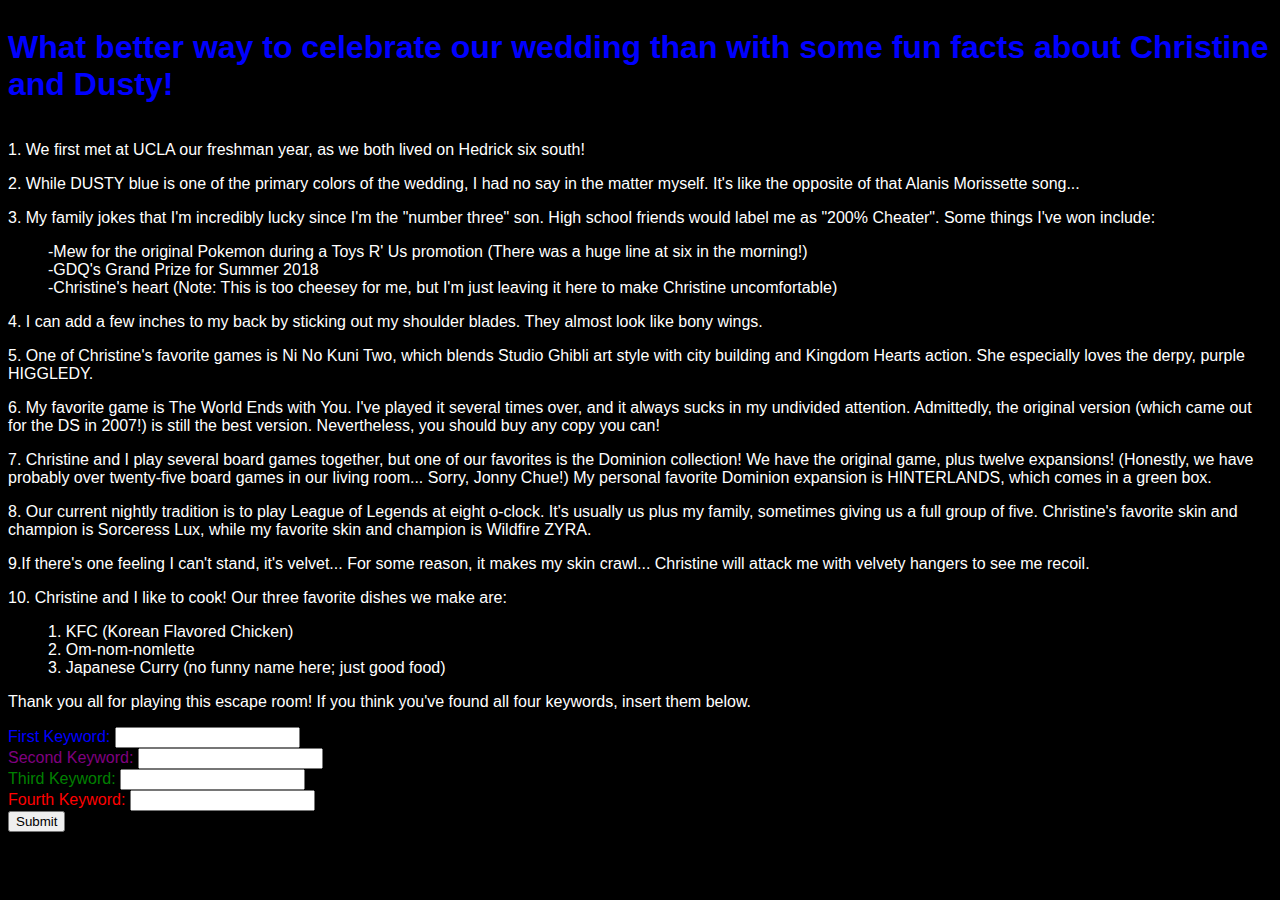
<file: Wedding Escape Room (2020)/10 Facts Game/indexTest.html>
<!DOCTYPE html>
<html lang="en" dir="ltr">
  <head>
    <meta charset="utf-8">
    <title>Fun Facts about Christine and Dusty</title>
    <link href="./resources/css/style.css" style="text/css" rel="stylesheet">
    <link href="./javascript.js" style="text/javascript" rel="stylesheet">
  </head>
  <body>
    <!--Hey! no peeking here. I have to make this difficult for certain people...-->

    <h1>What better way to celebrate our <span class="LoL">wedding</span>
      than with some fun facts about Christine and Dusty!</h1>
    <br>
    <p> 1. We first met at UCLA our freshman year, as we both lived on Hedrick <span class = "SORCERESS">six</span> south!
    <p> 2. While <span class = "CAPS">DUSTY blue</span> is one of the primary colors of the wedding, I had no say in the matter myself.
      It's like the opposite of that <span class="ALANIS">Alanis Morissette</span> song... <!--Put blue class here-->
    <p> 3. My family jokes that I'm incredibly lucky since I'm the "number <span class = "S3">three</span>" son.
      High school friends would label me as "<span class = "S2">200</span>% <span class = "TOYS">Cheater</span>".
      Some things I've <span Class = "S1">won</span> include:
      <div class = "TORA">
      -Mew for the original Pokemon during a Toys R' Us promotion (There was a huge line at <span class="SORCERESS">six</span> in the morning!)
      <br>  -GDQ's Grand Prize for Summer <span class="TOYS">2018</span>
      <br>  -Christine's heart (Note: This is too cheesey for me, but I'm just leaving it here to make Christine uncomfortable)
      </div>
    <p> 4. I can <span class = "S1">add</span> a few inches to my back by sticking out my shoulder blades. They almost look like bony <span class="ALANIS">wings</span>.
    <p> 5. One of Christine's favorite games is Ni No Kuni <span class = "S4">Two</span>, which blends Studio Ghibli art style with city building and Kingdom Hearts action.
      She especially loves the derpy, <span class = "CAPS">purple HIGGLEDY</span>. <!--Put purple class here -->
    <p> 6. My favorite game is The World Ends with You. I've played it several times over, and it always sucks in my un<span Class = "S2">divided</span> attention.
      Admittedly, the original version (which came out for the DS in <span Class="TOYS">2007</span>!) is still the best version. Nevertheless, you should <span Class="S2">buy</span> any copy you can!
    <p> 7. Christine and I play several board games together, but one of our favorites is the <span class="ALANIS">Dominion</span> collection!
      We have the original game, <span class="S3">plus</span> twelve expansions! (Honestly, we have probably over <span class = "S2">twenty-five</span> board games in our living room... Sorry, Jonny Chue!)
      My personal favorite Dominion expansion is <span class = "CAPS">HINTERLANDS</span>, which comes in a green box. <!--Put green class here-->
    <p> 8. Our current nightly tradition is to play <span class="LoL">League of Legends</span> at <span class = "S1">eight</span> o-clock. It's usually us <span class = "S4">plus</span> my family,
      sometimes giving us a full group of <span Class = "SORCERESS">five</span>.
      Christine's favorite skin and champion is Sorceress Lux, while my favorite skin and champion is <span class = "CAPS">Wildfire ZYRA</span>. <!--Put red or orange here-->
    <p> 9.If there's <span CLASS = "S3">one</span> feeling I can't stand, it's <span class="LoL">velvet</span>... For some reason, it makes my skin crawl...
      Christine will attack me with velvety hangers to see me recoil.
    <p> 10. Christine and I like to cook! Our <span class="S4">three</span> favorite dishes we make are:
      <div class = "TORA">
      1. KFC (Korean Flavored Chicken)
      <br> 2. Om-nom-nomlette
      <br> 3. Japanese Curry (no funny name here; just good food)
      </div>

  <p>Thank you all for playing this escape room! If you think you've found all four keywords, insert them below.
  <div class="keywordEntry">
    <span style="color:blue">First Keyword:</span> <input type="text" name="FirstKeyword" id="Warrior"><br>
    <span style="color:purple">Second Keyword:</span> <input type="text" name="SecondKeyword" id="Firion"><br>
    <span style="color:green">Third Keyword:</span> <input type="text" name="ThirdKeyword" id="OnionKnight"><br>
    <span style="color:red">Fourth Keyword:</span> <input type="text" name="FourthKeyword" id="Cecil"><br>
    <button type = "button" onclick="sayMyName()">Submit</button>
  </div>


  <script>
  function sayMyName() {
    var successCount = 0;
    var Garland = document.getElementById("Warrior").value;
    Garland = Garland.replace(/\s+/g, '');
    var Emperor = document.getElementById("Firion").value;
    Emperor = Emperor.replace(/\s+/g, '');
    var CloudOfDarkness = document.getElementById("OnionKnight").value;
    CloudOfDarkness = CloudOfDarkness.replace(/\s+/g, '');
    var Golbez = document.getElementById("Cecil").value;
    Golbez = Golbez.replace(/\s+/g, '');

    if (Garland.toUpperCase() == "DUSTY") {
      successCount++;
      var S1Manip = document.getElementsByClassName("S1");
      for (S1Int = 0; S1Int < 3; S1Int++) {
        S1Manip[S1Int].classList.add("DUSTY");
      };
      document.getElementById("Warrior").style = "color:blue";
    }
    else {
      document.getElementById("Warrior").style = "color:black";
    };


    if (Emperor.toUpperCase() == "HIGGLEDY") {
      successCount++;
      var S2Manip = document.getElementsByClassName("S2");
      for (S2Int = 0; S2Int < 4; S2Int++) {
        S2Manip[S2Int].classList.add("HIGGLEDY");
      }
      document.getElementById("Firion").style = "color:purple";
    }
    else {
      document.getElementById("Firion").style = "color:black";
    };

    if (CloudOfDarkness.toUpperCase() == "HINTERLANDS") {
      successCount++;
      var S3Manip = document.getElementsByClassName("S3");
      for (S3Int = 0; S3Int < 3; S3Int++) {
        S3Manip[S3Int].classList.add("HINTERLANDS");
      }
      document.getElementById("OnionKnight").style = "color:green";
    }
    else {
      document.getElementById("OnionKnight").style = "color:black";
    };

    if (Golbez.toUpperCase() == "ZYRA") {
      successCount++;
      var S4Manip = document.getElementsByClassName("S4");
      for (S4Int = 0; S4Int < 3; S4Int++) {
        S4Manip[S4Int].classList.add("ZYRA");
      }
      document.getElementById("Cecil").style = "color:red";
    }
    else {
      document.getElementById("Cecil").style = "color:black";
    };

    if(successCount == 0) {
      alert("You didn't find any keywords... Colors and caps are you friends!");
    }
    else if (successCount == 4) {
      alert("Congratulations! You have found all 4 keywords!");
    }
    else {
      alert("You have successfully found " + successCount + " keywords!");
    }
};
  </script>


  </body>
</html>
</file>
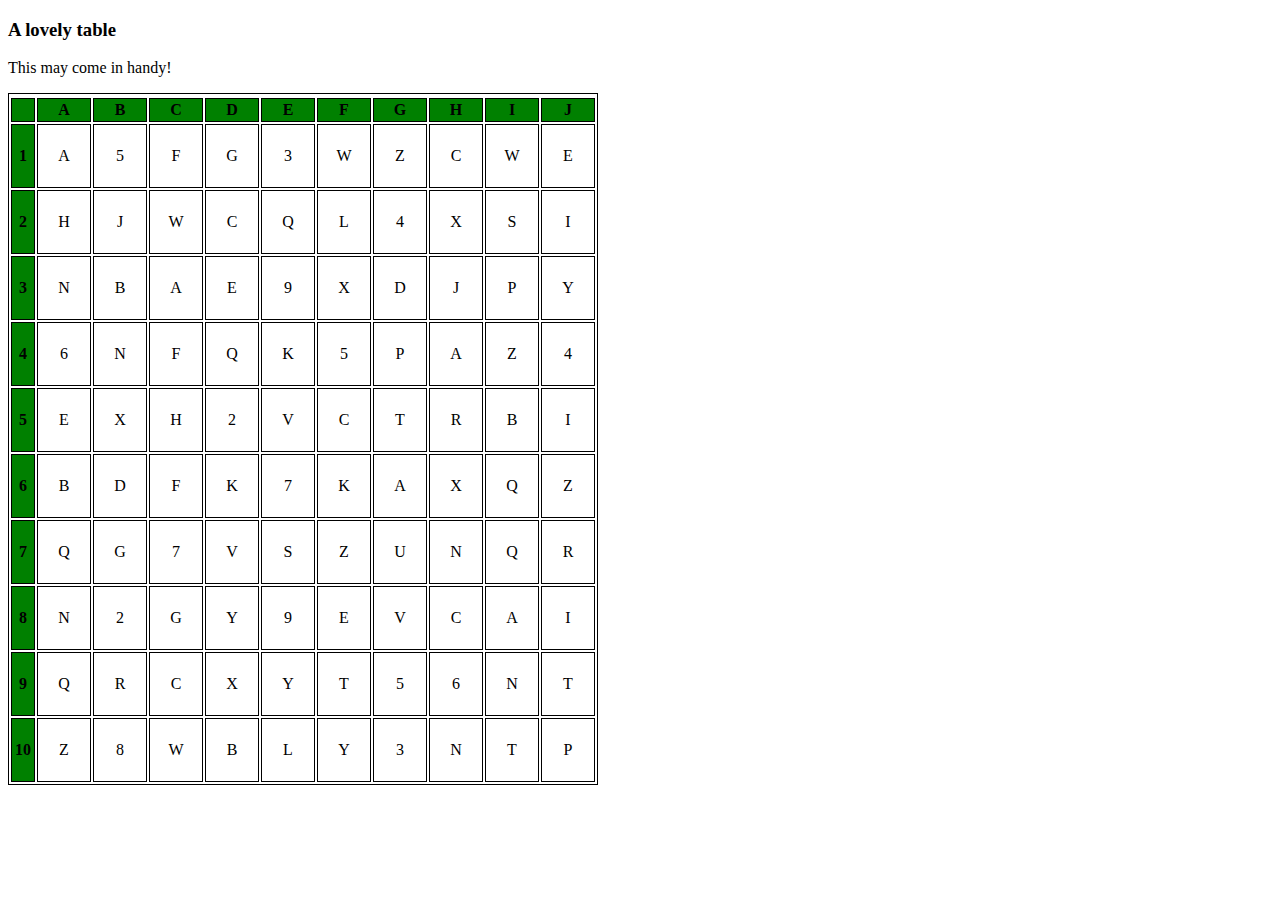
<file: Wedding Escape Room (2020)/Battleship Game/BattleshipTable.html>
<!DOCTYPE html>
<html lang="en" dir="ltr">
  <head>
    <meta charset="utf-8">
    <title>Table for Battleship Game</title>
    <link href="./BattleshipTableStyle.css" style="text/css" rel="stylesheet">
  </head>
  <body>
    <h3>A lovely table</h3>
    <p>This may come in handy!</p>

    <table id="BattleshipTable">
      <tr> </tr>
    </table>


    <script>

      var gameTable = [
              ["","A","B","C","D","E","F","G","H","I","J"],
      				[1,"A","5","F","G","3","W","Z","C","W","E"],
      				[2,"H","J","W","C","Q","L","4","X","S","I"],
      				[3,"N","B","A","E","9","X","D","J","P","Y"],
      				[4,"6","N","F","Q","K","5","P","A","Z","4"],
      				[5,"E","X","H","2","V","C","T","R","B","I"],
      				[6,"B","D","F","K","7","K","A","X","Q","Z"],
      				[7,"Q","G","7","V","S","Z","U","N","Q","R"],
      				[8,"N","2","G","Y","9","E","V","C","A","I"],
      				[9,"Q","R","C","X","Y","T","5","6","N","T"],
      				[10,"Z","8","W","B","L","Y","3","N","T","P"]
            ];

        function TableMaker() {
          //alert(gameTable[3][2]);
          var table = document.getElementById("BattleshipTable");
          for (x = 0; x < 11; x++) {
            var row = table.insertRow();
            row.classList.add("Row" + x);
            for (y = 0; y < 11; y++) {
              var cell = row.insertCell();
              cell.classList.add("Column" + y);
              cell.Id = "" + x + y;
              cell.align = "middle";
              cell.innerHTML = gameTable[x][y];
            }
          }
        }

      TableMaker();


    </script>

  </body>
</html>
</file>
<file: Wedding Escape Room (2020)/Home Navigation/style.css>
body {
  background-color: lightblue;
  align-self: center;
  font-family: 'Noto Serif', serif;
}

h2 {
  color: red;
  font-family: 'Gelasio', serif;
}

.TheRules p::first-line {
  color: blue;
  font-family: 'Lobster',cursive;
}

.TheRules p {
  color: green;
  font-family: 'Ubuntu';
}
</file>
<file: Wedding Escape Room (2020)/10 Facts Game/resources/css/style.css>
html {
  font-family: helvetica;
  background-color: black;
  color: white;
}

h1 {
  display: inline-block;
  color: blue;
}

.TORA {
  margin-left: 40px;

}

.Beffy {
  font-family: 'Source Code Pro', monospace;
  font-weight: bold;
  text-transform: uppercase;
}

#FourDigitLock {

}


.ZYRA, #Fourth {
  color: red;
}

.HINTERLANDS, #Third {
  color: lightgreen;
}

.HIGGLEDY, #Second {
  color: #cc33ff;
}

.DUSTY, #First {
  color: blue;
}

.SORCERESS {

}

#PityGraphOne {
  display: none;
}

#PityGraphTwo {
  display: none;
}

.Key {
  font-weight: bold;
  font-size: large;
}
</file>
<file: Wedding Escape Room (2020)/Address Game/style.css>
body {
  font-family: 'Rubik', sans-serif;
  background-color: lightgrey;
}

h3, h6 {
  font-family: 'Roboto', sans-serif;
}

.Yell {
  font-size: 25px;
}

#Doppler, #SubmitArea {
  font-weight: bold;
}

#JezosWhine {
  font-family: 'Arvo', serif;
  font-weight: bold;
}
</file>
<file: Wedding Escape Room (2020)/Battleship Game/style.css>
body {
  font-family: verdana;
  background-color: #c68c53;
}

h1 {
  font-family: cursive;
}

table, th, td {
  border: 1px solid black;
}

td {
  width: 10%;
  height: 60px;
}

.Beffy {
  font-family: 'Source Code Pro', monospace;
  font-weight: bold;
  text-transform: uppercase;
}

#Cell03, #Cell04, #Cell05, #Cell06, #Cell36, #Cell46, #Cell56, #Cell64, #Cell74, #Cell84 {
  display: none;

}

#hashtag {
  display: none;
}

.Nia {
  font-size: 25px;
  color: #55acee;
  animation-name: dromarch;
  animation-duration: 3s;
  animation-iteration-count: infinite;

}

@keyframes dromarch {
  70% {opacity: 1;}
  80% {opacity: 0;}
  90% {opacity: 1;}
}

a {
  font-weight: bold;
}

.Pirate {
  font-family: 'Pirata One', cursive;
  font-size: larger;
}

/*
.secret {
  font-size: 50px;
}
*/
</file>
<file: Wedding Escape Room (2020)/Franchise Game/style.css>
body {
  background-color: #FF9999;
  font-family: 'Work Sans', sans-serif;
}

#PityGraph {
  display: none;
}

.Beffy, h3 {
  font-family: 'Source Code Pro', monospace;
  font-weight: bold;
}

#imageBlock img {
  width:65px;
  height:50px;"
}
</file>
<file: Wedding Escape Room (2020)/Battleship Game/BattleshipTableStyle.css>
table, th, td {
  border: 1px black solid;
}


td {
  width: 50px;
  height: 60px;
}

.Row0 td, .Column0 {
  background-color: #008000;
  height: 20px;
  width: 20px;
  font-weight: bold;
}
</file>
